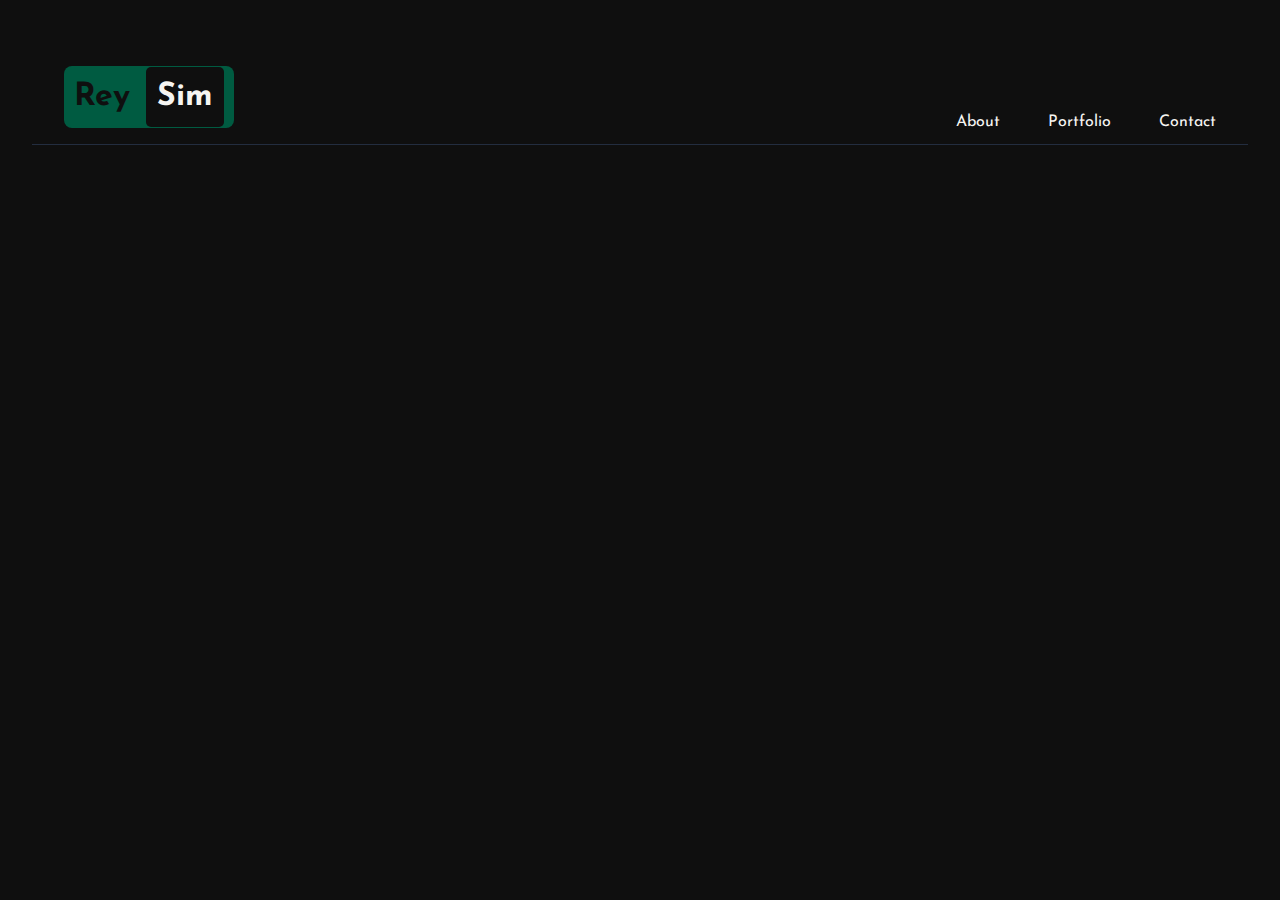
<file: index.html>
<!DOCTYPE html>
<html lang="en">
<head>
    <meta charset="UTF-8">
    <meta http-equiv="X-UA-Compatible" content="IE=edge">
    <meta name="viewport" content="width=device-width, initial-scale=1.0">
    <link rel="stylesheet" href="./css/index.css">
    <title>Document</title>
</head>
<body id="background">
    <!-- NAVIGATOR BAR / HEADER -->
    <nav id="nav">
        <div class="container">
            <!-- logo -->
            <div id="logo">
                <h1 >Rey</h1>
                <h1 >Sim</h1>
            </div>
            
            <label class="burger" for="burger">
              <input type="checkbox" id="burger">
                <span></span>
                <span></span>
                <span></span>
            </label>

            <div class="mobile">
              <ul>
                <li>About</li>
                <li>Portfolio</li>
                <li>Contact</li>
              </ul>
            </div>

            <!-- list -->
            <ul id="nav-header">
                <li class="li-button">About</li>
                <li class="li-button">Portfolio</li>
                <li class="li-button">Contact</li>
            </ul>
        </div>
    </nav>

    <!-- MAIN -->

    <!-- JAVASCRIPT -->
    <script src="./js/index.js"></script>
</body>
</html>
</file>
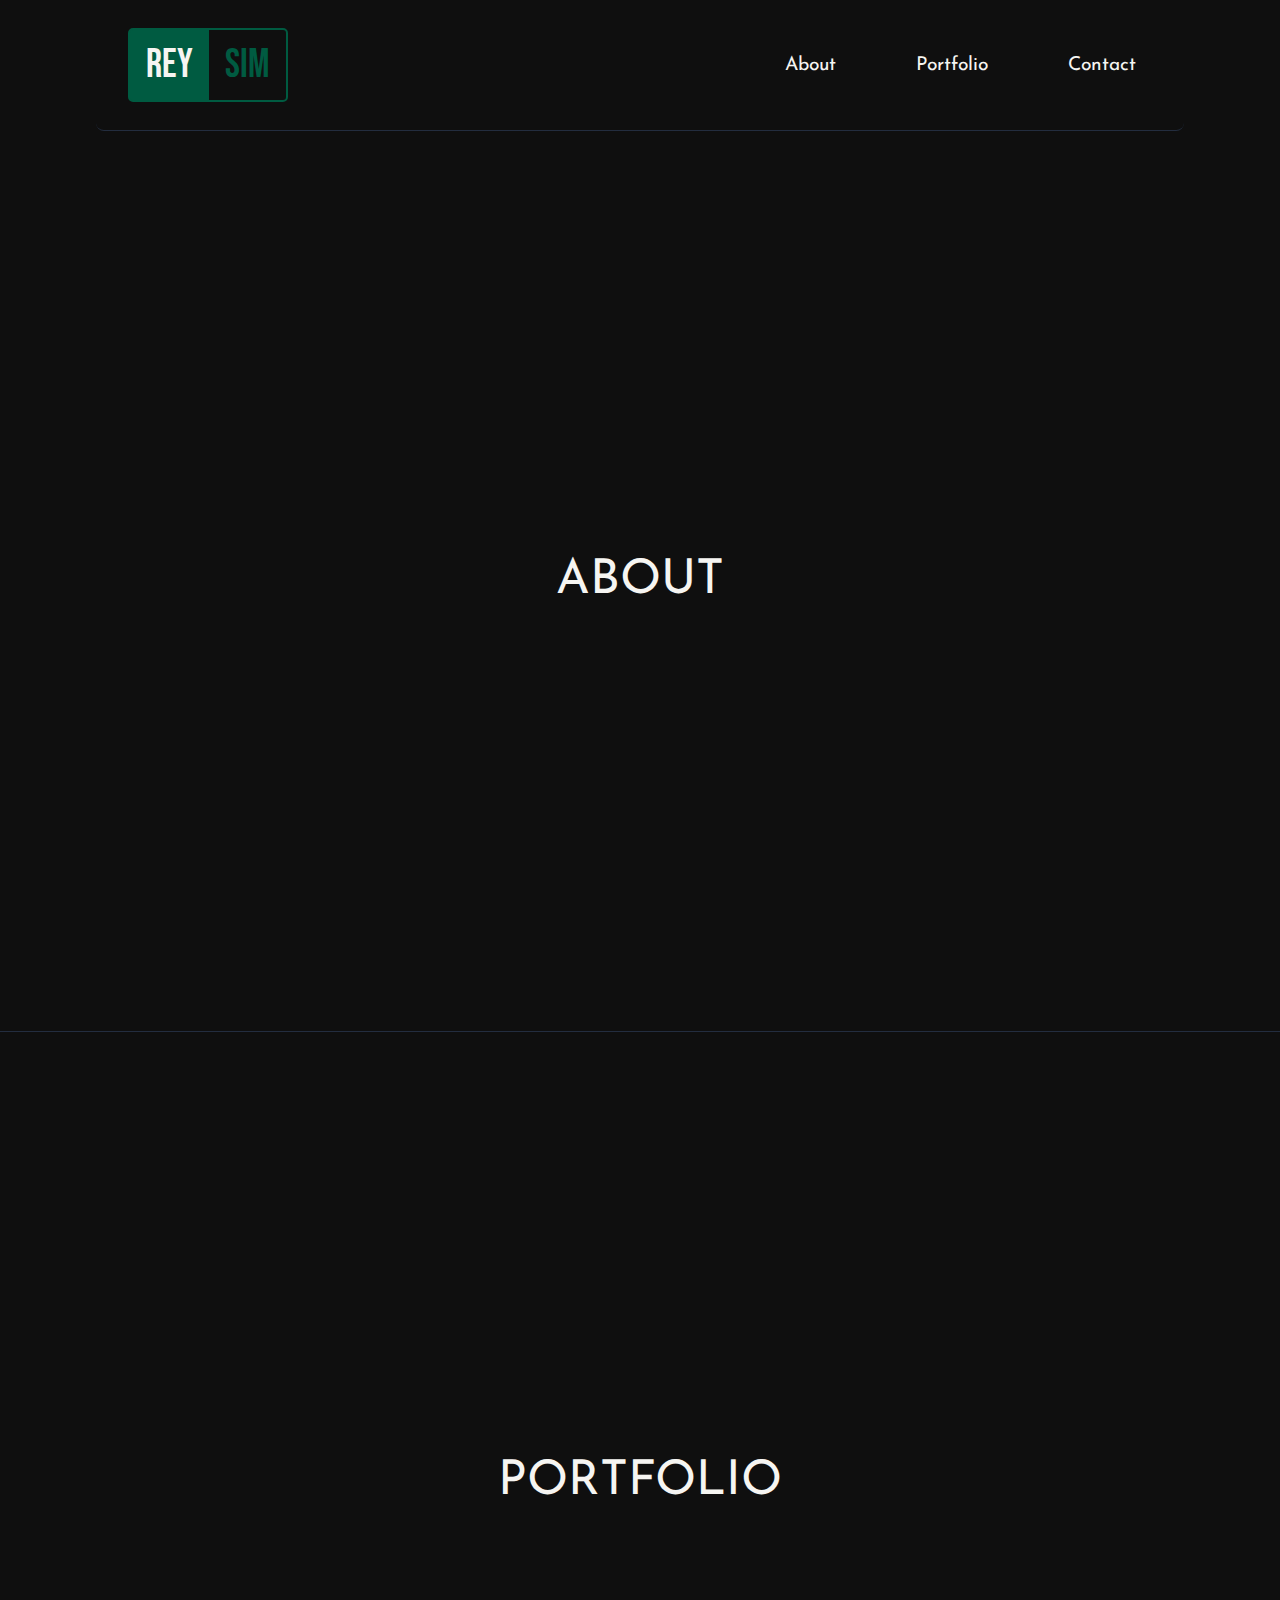
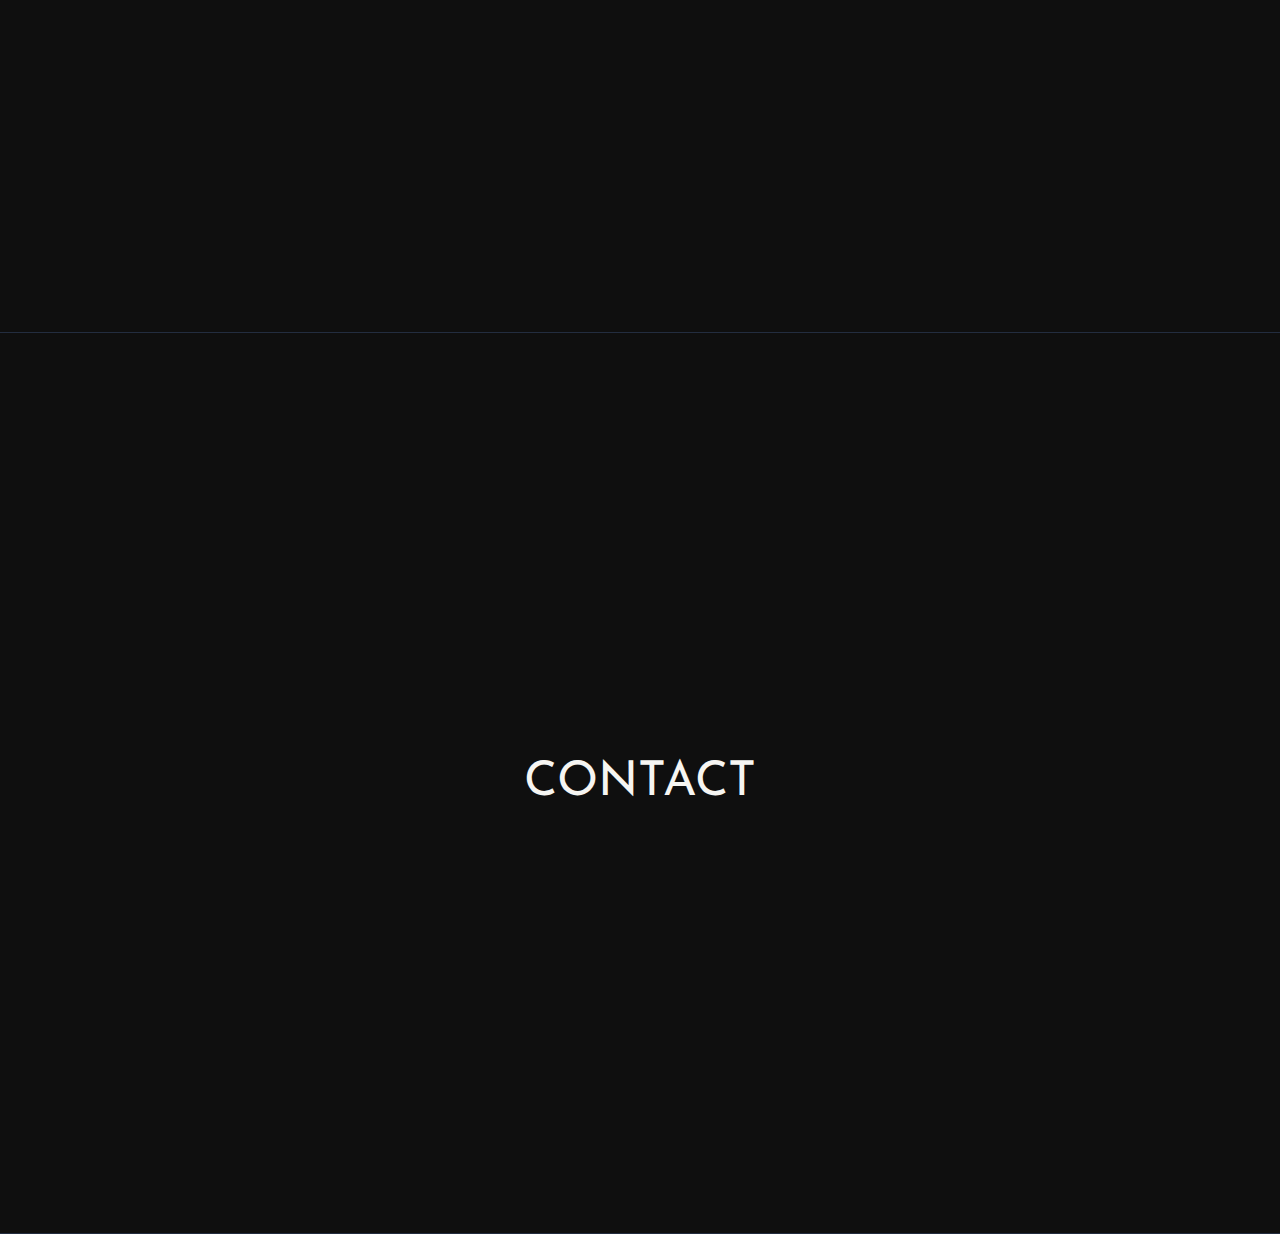
<file: html/index.html>
<!DOCTYPE html>
<html lang="en">
<head>
    <meta charset="UTF-8">
    <meta http-equiv="X-UA-Compatible" content="IE=edge">
    <meta name="viewport" content="width=device-width, initial-scale=1.0">
    <link rel="stylesheet" href="../css/landingPage.css">
    <title>Document</title>
</head>
<body>
    <!-- HEADER -->
    <nav>
        <!-- LOGO -->
        <div class="logo">
            <h1>Rey</h1>
            <h1>Sim</h1>
        </div>

        <!-- MENU -->

        <!-- BURGER -->
        <label class="burger" for="burger">
            <input type="checkbox" id="burger">
              <span></span>
              <span></span>
              <span></span>
          </label>

        <!-- MOBILE -->
        <div class="mobile">
            <ul>
                <a href="#about"><li>About</li></a>
                <a href="#portfolio"><li>Portfolio</li></a>
                <a href="#contact"><li>Contact</li></a>
            </ul>
          </div>

        <!-- PC -->
        <ul>
            <a href="#about"><li>About</li></a>
            <a href="#portfolio"><li>Portfolio</li></a>
            <a href="#contact"><li>Contact</li></a>
        </ul>
    </nav>
    
    <!-- BODY -->
    <section id="about">
        <div class="classAbout">
            ABOUT
        </div>
    </section>

    <!-- PORTFOLIO -->
    <section id="portfolio">
        <div class="classPortfolio">
            PORTFOLIO
        </div>
    </section>

    <!-- CONTACT -->
    <section id="contact">
        <div class="classContact">
            CONTACT
        </div>
    </section>


    <!-- FOOTER -->
    <footer>

    </footer>

    <!-- SCRIPT -->
    <script src="../js/landingPage.js"></script>
</body>
</html>
</file>
<file: css/index.css>
@import url('https://fonts.googleapis.com/css2?family=Josefin+Sans:ital,wght@0,100..700;1,100..700&display=swap');
@import url('https://fonts.googleapis.com/css2?family=Jersey+15&family=Josefin+Sans:ital,wght@0,100..700;1,100..700&display=swap');
:root{
  --grayblue: #232D3F;
  --black: #0F0F0F;
  --darkgreen: #005B41;
  --lightgreen: #008170;
  --whtie: #F6F5F2;
  --smoke: #FAEED1;
  --gap-3: 3rem;
  --gap-1: 1rem;
  --boxshadow: 2px 3px 10px 2px var(--lightgreen);
  --josefin: "Josefin Sans", sans-serif;
}
*{
    margin: 0;
    padding: 0;
    font-family: var(--josefin);
}

#background{
  background-color: var(--black);
  display: flex;
  justify-content: center;
  position: relative;
}

#nav{
  background-color: var(--black);
  width: 80rem;
  position: relative;
}
.container{
  display: flex;
  justify-content: space-between;
  border-bottom: 1px solid var(--grayblue);
  height: 7rem;
  margin: 0 2rem;
  padding: 1rem 2rem;
}
#logo, #nav-header{
  display: flex;
  justify-content: center;
  align-items: center;
  position: relative;
  top: 50px;
}
#logo{
  padding: 3px 10px;
  color: var(--whtie);
  background-color: var(--darkgreen);
  height: 3.5rem;
  width: 7rem 7rem 7rem 8rem;
  border-radius: .5rem;
  gap: var(--gap-1);
}
#logo:hover{
  box-shadow: var(--boxshadow);
}
h1:first-child{
  color: var(--black);
}
h1:last-child{
  display: flex;
  justify-content: center;
  align-items: center;
  background-color: var(--black);
  padding: .9rem .7rem;
  border-radius: 5px;
}
#nav-header{
  gap: var(--gap-3);
  list-style: none;
  flex-wrap: wrap;
}
#nav-header li{
  color: var(--whtie);
  cursor: pointer;
}
#nav-header li:hover{
  color: var(--lightgreen);
}




@media (min-width: 601px) and (max-width: 1300px) {
}
@media (min-width: 150px) and (max-width: 600px) {
  .container{
    margin: 0 1rem;
    padding: 0;
    align-items: center;
    border-bottom: none;
  }
 #nav-header{
    display: none;
  }
  #logo{
    top: 0;
  }
  
  /* BURGER MENU */
  .burger{
    display: block !important;
    fill: var(--black);
    position: absolute;
    z-index: 20;
  }

}


/* BURGER MENU  */
.burger {
  position: relative;
  width: 30px;
  height: 20px;
  background: transparent;
  cursor: pointer;
  display: none;
}

.burger input {
  display: none;
}

.burger span {
  display: block;
  position: absolute;
  height: 2px;
  width: 100%;
  background: black;
  border-radius: 9px;
  opacity: 1;
  left: 0;
  transform: rotate(0deg);
  transition: .25s ease-in-out;
  background-color: var(--whtie);
}

.burger span:nth-of-type(1) {
  top: 0px;
  transform-origin: left center;
}



.burger span:nth-of-type(2) {
  top: 50%;
  transform: translateY(-50%);
  transform-origin: left center;
}

.burger span:nth-of-type(3) {
  top: 100%;
  transform-origin: left center;
  transform: translateY(-100%);
}

.burger input:checked ~ span:nth-of-type(1) {
  transform: rotate(46deg);
  top: 0px;
  left: 5px;
  background-color: var(--black);
  position: absolute;
  z-index: 30;
}

.burger input:checked ~ span:nth-of-type(2) {
  width: 0%;
  opacity: 0;
}

.burger input:checked ~ span:nth-of-type(3) {
  transform: rotate(-46deg);
  top: 22px;
  left: 5px;
  background-color: var(--black);
}


/* MOBILE NAVIGATOR */
.mobile{
  background-color: var(--darkgreen);
  height: 100vh;
  width: 100%;
  max-width: 600px;
  position: fixed;
  top: 0;
  right: -600px;
  font-size: 3rem;
  display: flex;
  justify-content: center;
  align-items: center;
  list-style: none;
  color: var(--whtie);
  transition: .8s ease;
}
.mobile ul{
  list-style: none;
  width: 100%;
  text-align: center;
}
.mobile li {
  position: relative;
  bottom: 150px;
  margin-bottom: 3rem;
  padding: 10px 1rem;
}
.mobile li:hover {
  color: var(--black);
}
.mobile.active{
  right: 0;
}
</file>
<file: css/landingPage.css>
@import url('https://fonts.googleapis.com/css2?family=Josefin+Sans:ital,wght@0,100..700;1,100..700&display=swap');
@import url('https://fonts.googleapis.com/css2?family=Bebas+Neue&display=swap');

*{
    margin: 0;
    padding: 0;
    font-family: "Josefin Sans", sans-serif;
}

:root{
    --grayblue: #232D3F;
    --black: #0F0F0F;
    --darkgreen: #005B41;
    --lightgreen: #008170;
    --whtie: #F6F5F2;
    --smoke: #FAEED1;
    --boxshadow: 2px 3px 10px 2px var(--lightgreen);
    --bebas: "Bebas Neue", sans-serif;
}
body{
    display: flex;
    justify-content: center;
    align-items: center;
    flex-direction: column;
    background-color: var(--black);
}
nav{
    display: flex;
    justify-content: space-between;
    align-items: center;
    width: 80%;
    height: 130px;
    padding: 0 2rem;
    border-bottom: 1px solid var(--grayblue);
    background-color: inherit;
    border-bottom-left-radius: .5rem;
    border-bottom-right-radius: .5rem;
}
.scroll{
    position: sticky;
    top: .3rem;
    animation: pop;
    animation-duration: .7s;
    background-color: var(--darkgreen);
    width: 85vw;
    transition: width .5s;
}
@keyframes pop {
    from {top: .3rem;}
    to {top: 2rem;}
    from {background-color: var(--black);}
    to {background-color: var(--darkgreen);}
}
.logoScroll{
  border: 2px solid var(--black) !important;
  
}

.logoScroll h1:first-child{
  color: var(--darkgreen);
  background-color: var(--black);
  animation: logoLeft;
  animation-duration: 1s;
}
@keyframes logoLeft {
  from {background-color: var(--darkgreen);}
  to {background-color: var(--black);}
}
.logoScroll h1:last-child{
  color: var(--whtie) !important;
  background-color: var(--darkgreen) !important;
}

.logo{
    display: flex;
    border-radius: 5px;
    background-color: var(--darkgreen);
    overflow: hidden;
    border: 2px solid var(--darkgreen);
}
.logo:hover{
    box-shadow: var(--boxshadow);
    background-color: var(--black);
}
.logo h1{
    padding: .7rem 1rem;
    font-size: 2.5rem;
    font-family: var(--bebas) !important;
    font-weight: 500;
    font-style: normal;
    color: var(--whtie);
}
.logo h1:last-child{
    color: var(--darkgreen);
    background-color: var(--black);
}
.logo h1:last-child:hover{
    color: var(--black);
    background-color: var(--darkgreen);
}
nav ul{
    display: flex;
    justify-content: center;
    align-items: center;
    flex-wrap: wrap;
    gap: 3rem;
    font-size: 1.2rem;
    list-style: none;
}
nav a{
    cursor: pointer;
    padding: .7rem 1rem;
    color: var(--whtie);
    text-decoration: none;
}
nav a:hover{
    background-color: var(--darkgreen);
    border-radius: .3rem;
    color: var(--black);
}


/* BURGER MENU  */
.burger {
    position: absolute;
    width: 30px;
    height: 20px;
    background: transparent;
    cursor: pointer;
    display: none;
    z-index: 10;
    margin-right: 2rem;
    right: 0;
  }
  
.burger input {
    display: none;
}
  
  .burger span {
    display: block;
    position: absolute;
    height: 2px;
    width: 100%;
    background: black;
    border-radius: 9px;
    opacity: 1;
    left: 0;
    transform: rotate(0deg);
    transition: .25s ease-in-out;
    background-color: var(--whtie);
  }
  
  .burger span:nth-of-type(1) {
    top: 0px;
    transform-origin: left center;
  }
  
  
  
  .burger span:nth-of-type(2) {
    top: 50%;
    transform: translateY(-50%);
    transform-origin: left center;
  }
  
  .burger span:nth-of-type(3) {
    top: 100%;
    transform-origin: left center;
    transform: translateY(-100%);
  }
  
  .burger input:checked ~ span:nth-of-type(1) {
    transform: rotate(46deg);
    top: 0px;
    left: 5px;
    background-color: var(--black);
    position: absolute;
    z-index: 30;
  }
  
  .burger input:checked ~ span:nth-of-type(2) {
    width: 0%;
    opacity: 0;
  }
  
  .burger input:checked ~ span:nth-of-type(3) {
    transform: rotate(-46deg);
    top: 22px;
    left: 5px;
    background-color: var(--black);
  }





/* MOBILE NAVIGATOR */
.mobile{
    background-color: var(--darkgreen);
    height: 100%;
    width: 100%;
    max-width: 700px;
    position: fixed;
    top: 0;
    right: -700px;
    font-size: 3rem;
    display: flex;
    justify-content: center;
    align-items: center;
    list-style: none;
    color: var(--whtie);
    transition: .8s ease;
  }
  .mobile ul{
    list-style: none;
    width: 100%;
    text-align: center;
    display: flex;
    flex-direction: column;
    position: relative;
    bottom: 100px;
    
  }
  .mobile a{
    width: 100%;
  }
  .mobile li {
    padding: 10px 1rem;
    cursor: pointer;
    font-size: 3rem;
  }
  .mobile li:hover {
    color: var(--black);
  }
  .mobile.active{
    right: 0;
  }



  /*  */
#about, #portfolio, #contact{
    background-color: var(--black);
    border-bottom: 1px solid var(--grayblue);
    width: 100%;
    height: 100vh;
    
    display: flex;
    justify-content: center;
    align-items: center;
    color: var(--whtie);
    font-size: 3rem;
}
@media (max-width: 700px){
    nav > ul{
        display: none;
    }

    /* BURGER */
    .burger{
        display: block;
    }
}
</file>
